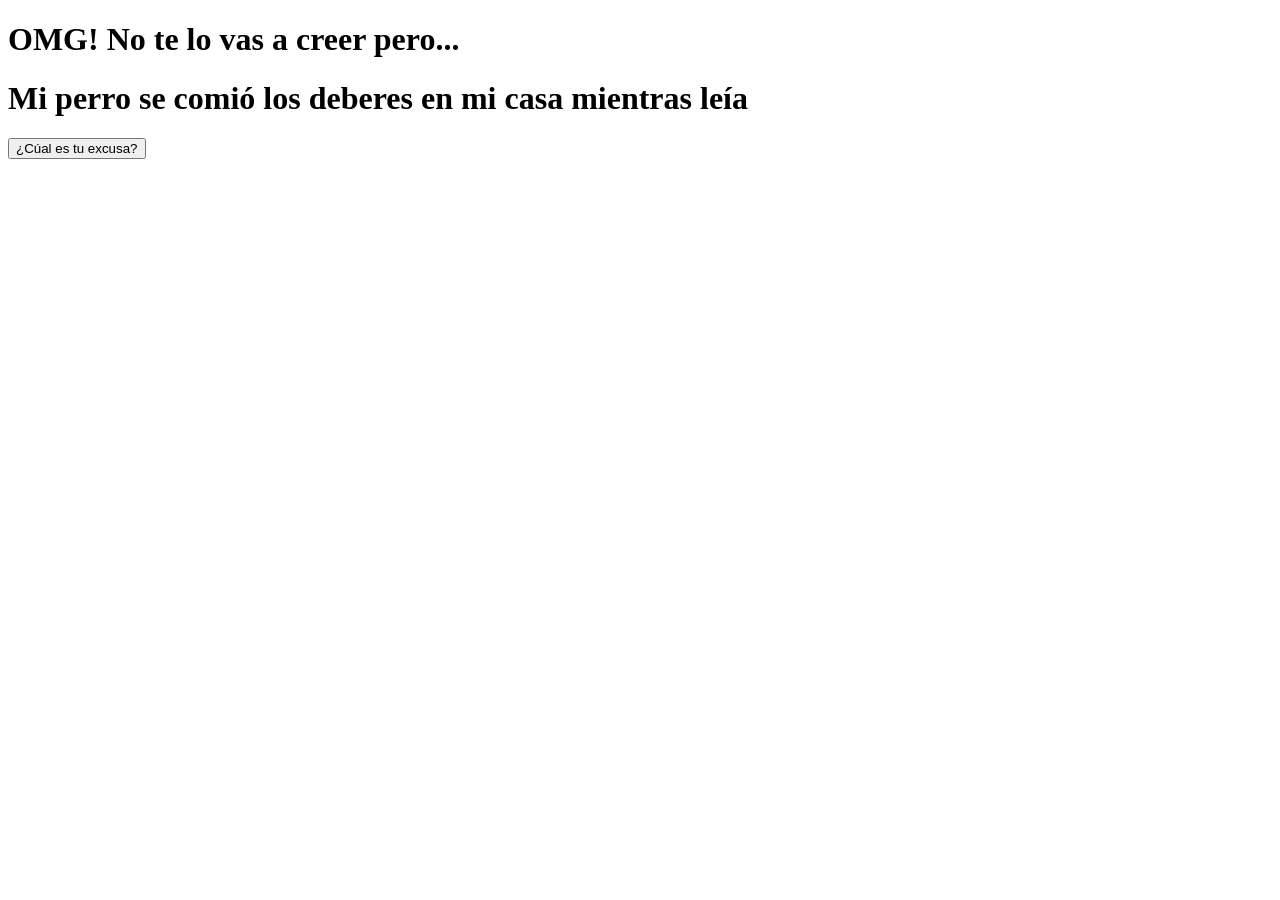
<file: Excuse Generator/src/index.html>
<!DOCTYPE html>
<html>
  <head>
    <meta charset="UTF-8" />
    <meta name="viewport" content="width=device-width, initial-scale=1.0" />
    <title>No te lo vas a creer pero...</title>
    <link
      rel="stylesheet"
      href="https://use.fontawesome.com/releases/v5.2.0/css/all.css"
      integrity="sha384-hWVjflwFxL6sNzntih27bfxkr27PmbbK/iSvJ+a4+0owXq79v+lsFkW54bOGbiDQ"
      crossorigin="anonymous"
    />
    <link rel="shortcut icon" href="./4geeks.ico" />
  </head>
  <body>
    <div class="container-fluid text-center">
      <h1 class="mt-5">OMG! No te lo vas a creer pero...</h1>
      <h1 id="excusa">
        Mi perro se comió los deberes en mi casa mientras leía
      </h1>
      <button id="boton">¿Cúal es tu excusa?</button>
    </div>
    <script type="text/javascript" src="app.js"></script>
  </body>
</html>
</file>
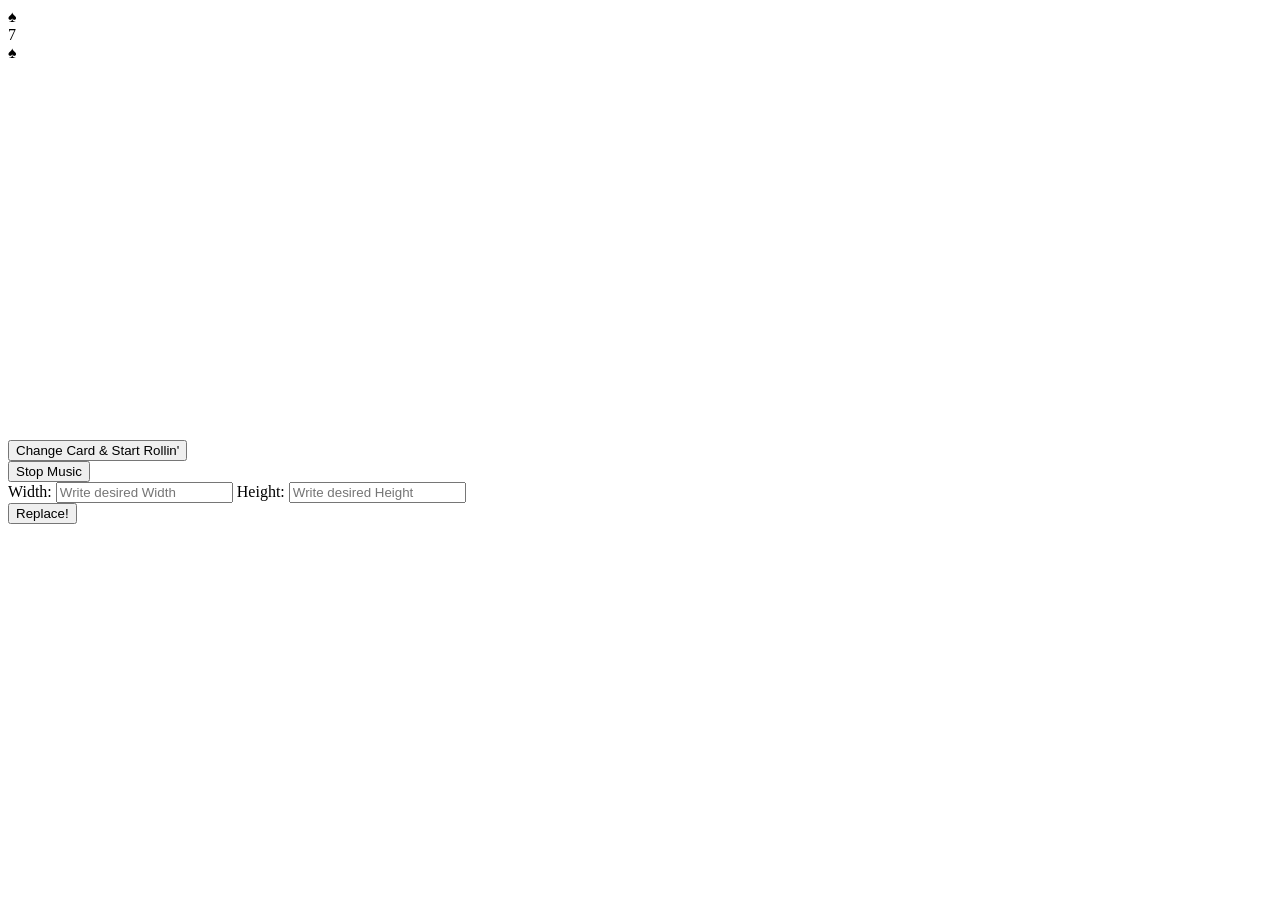
<file: Random Card Generator/src/index.html>
<!DOCTYPE html>
<html>
  <head>
    <meta charset="UTF-8" />
    <meta name="viewport" content="width=device-width, initial-scale=1.0" />
    <title>Generador de Cartas Random</title>
    <link
      rel="stylesheet"
      href="https://use.fontawesome.com/releases/v5.2.0/css/all.css"
      integrity="sha384-hWVjflwFxL6sNzntih27bfxkr27PmbbK/iSvJ+a4+0owXq79v+lsFkW54bOGbiDQ"
      crossorigin="anonymous"
    />
    <link rel="preconnect" href="https://fonts.googleapis.com" />
    <link rel="preconnect" href="https://fonts.gstatic.com" crossorigin />
    <link
      href="https://fonts.googleapis.com/css2?family=Great+Vibes&display=swap"
      rel="stylesheet"
    />
  </head>
  <body>
    <div class="container-fluid text-center">
      <div
        class="card m-x mt-4 container display-inline-block"
        style="width: 19rem; height: 27rem;"
      >
        <div class="top-suit">&spades;</div>
        <div class="number">7</div>
        <div class="bottom-suit">&spades;</div>
      </div>
      <button class="mt-4" id="button">Change Card & Start Rollin'</button
      ><br />
      <button id="stopMusic">Stop Music</button>

      <div class="mt-4">
        <label for="width-input">Width: </label>
        <input
          class="input"
          type="text"
          id="width-input"
          placeholder="Write desired Width"
        />
        <label for="height-input">Height: </label>
        <input
          class="input"
          type="text"
          id="height-input"
          placeholder="Write desired Height"
        />
      </div>
      <div class="mt-4">
        <button id="doneButton" type="submit">Replace!</button>
      </div>
    </div>
    <audio id="theRock" src="MotorheadAceOfSpades.mp3"></audio>
    <script src="app.js"></script>
  </body>
</html>
</file>
